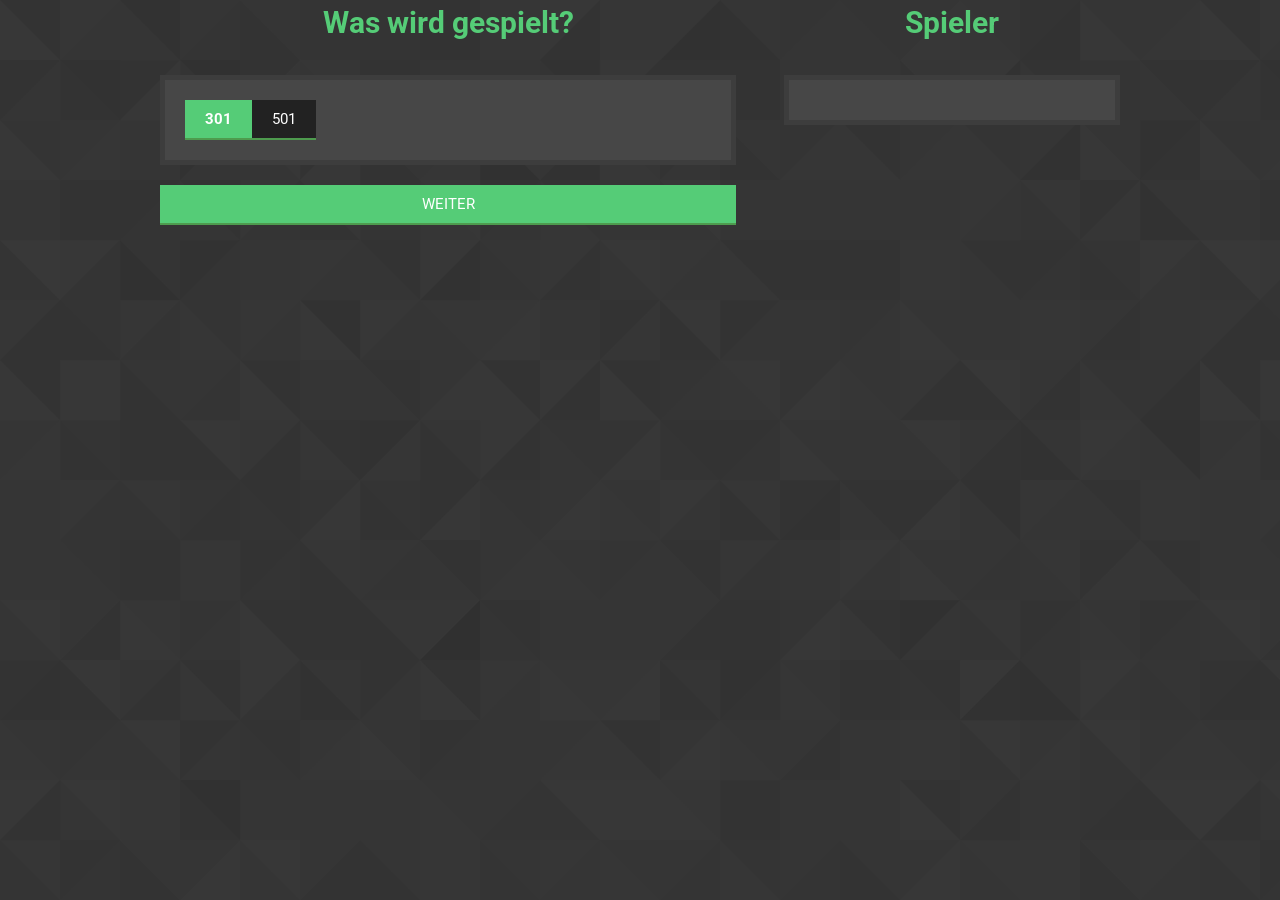
<file: dart/index.html>
<!DOCTYPE html>
<html lang="de">
<head>
    <meta charset="utf-8">
    <meta name="viewport" content="width=device-width, initial-scale=1.0">
    <title>Dart</title>
    <link href="design.css" rel="stylesheet">
    <script src="jquery-3.1.1.min.js"></script>
    <script src="dart.js"></script>
</head>
<body>
<main>
    <div class="container">
        <div class="left">
            <div class="step step_0">
                <h1>Was wird gespielt?</h1>
                <div id="goal" class="box radio_group">
                    <div>
                        <input id="easy" type="radio" name="goal" value="301" checked/>
                        <label for="easy">301</label>
                    </div>
                    <div>
                        <input id="medium" type="radio" name="goal" value="501"/>
                        <label for="medium">501</label>
                    </div>
                </div>
                <button class="typeSubmit" next="1">Weiter</button>
            </div>

            <div class="step step_1 newPlayer">
                <h1>Spieler hinzufügen</h1>
                <div class="box">
                    <form id="addPlayer">
                        <input class="typeText" type="text" placeholder="Spielername" id="newPlayer"/>
                        <input type="submit" class="addPlayer button typeSubmit" value="Add Player"/>
                    </form>
                </div>
                <button class="typeSubmit" next="2" disabled>Weiter</button>
            </div>

            <div class="step step_2 game">
            <h1>Rechner</h1>
            <div class="box">
                <div id="player_default">
                    <div class="player">
                        <div class="box">
                            <h2 class="player_name">Spieler</h2>
                            <span class="points_remaining">301</span>
                        </div>
                    </div>
                </div>
            </div>
            <div class="box">
                <form id="darts">
                    <div id="factors" class="radio_group">
                        <div>
                            <input id="single" type="radio" name="factor" value="1" checked/>
                            <label for="single">Single</label>
                        </div>
                        <div>
                            <input id="double" type="radio" name="factor" value="2"/>
                            <label for="double">Double</label>
                        </div>
                        <div>
                            <input id="triple" type="radio" name="factor" value="3"/>
                            <label for="triple">Triple</label>
                        </div>
                    </div>
                    <div id="score">
                        <input class="typeSubmit" type="submit" value="1"/>
                        <input class="typeSubmit" type="submit" value="2"/>
                        <input class="typeSubmit" type="submit" value="3"/>
                        <input class="typeSubmit" type="submit" value="4"/>
                        <input class="typeSubmit" type="submit" value="5"/>
                        <input class="typeSubmit" type="submit" value="6"/>
                        <input class="typeSubmit" type="submit" value="7"/>
                        <input class="typeSubmit" type="submit" value="8"/>
                        <input class="typeSubmit" type="submit" value="9"/>
                        <input class="typeSubmit" type="submit" value="10"/>
                        <input class="typeSubmit" type="submit" value="11"/>
                        <input class="typeSubmit" type="submit" value="12"/>
                        <input class="typeSubmit" type="submit" value="13"/>
                        <input class="typeSubmit" type="submit" value="14"/>
                        <input class="typeSubmit" type="submit" value="15"/>
                        <input class="typeSubmit" type="submit" value="16"/>
                        <input class="typeSubmit" type="submit" value="17"/>
                        <input class="typeSubmit" type="submit" value="18"/>
                        <input class="typeSubmit" type="submit" value="19"/>
                        <input class="typeSubmit" type="submit" value="20"/>
                        <input class="typeSubmit" type="submit" value="25"/>
                        <input class="typeSubmit" type="submit" value="50"/>
                    </div>
                </form>
            </div>
            <button class="" next="2">Nächster Spieler</button>
        </div>
        </div>
        <div class="right">
            <h1>Spieler</h1>
            <div class="players_list box">
                <ul>

                </ul>
            </div>
        </div>
    </div>

</main>
</body>
</html>
</file>
<file: dart/design.css>
@import url('https://fonts.googleapis.com/css?family=Roboto');

* {
    padding: 0;
    margin: 0;
    font-family: 'Roboto', sans-serif;
    line-height: 1.2;
    font-size: 15px;
    color: #fff;
}

h1,h2,h3 {
    color: #5c7;
    font-size: 22px;
}

h1 {
    line-height: 1.5;
    font-size: 30px;
    text-align: center;
    margin-bottom: 30px;
}

body {
    background: url(img/pattern.png);
    background-attachment: fixed;
}

main {
    width: 100%;
    max-width: 1000px;
    margin: 0 auto;
}

div.container {
    padding: 0 20px;
    display: grid;
    grid-template-columns: 60% 35%;
    grid-column-gap: 5%;
}

div.box {
    background: #474747;
    padding: 20px;
    border: 5px solid #3d3d3d;
    text-align: center;
    margin-bottom: 20px;
}

div.newPlayer {
    width: 100%;
    clear: both;
}

.typeSubmit,
button {
    min-width: 50px;
    background: #5c7;
    padding:10px;
    text-align: center;
    text-transform: uppercase;
    text-decoration: none;
    text-shadow: #444444 1px;
    border: 0;
    border-bottom: 2px solid #4e9b4e;
    cursor: pointer;
    outline: 0;
}
button {
    width: 100%;
}

.typeSubmit:disabled {
    filter: grayscale(1);
}
a.button:hover {
    opacity: 0.95;
}

div.player {
    width: 100%;
}

div.player.active {
    opacity: 1;
}


.playerCount_1 div.player {
    width: 100%;
}
.playerCount_2 div.player {
    width: 49%;
    margin-left: 2%;
}
.playerCount_3 div.player {
    width: 32.5%;
    margin-left: 1.25%;
}

#points div.player_1,
#points div.player_5,
#points div.player_9,
#points div.player_13 {
    margin-left: 0;
}

span.points_remaining {
    display: block;
    margin: 10px 0;
    font-size: 50px;
}

input.typeNumber,
input.typeText{
    height: 25px;
    padding: 5px;
    color: #000;
    width: 120px;
}

#factors {
    display: flex;
}

#score {
    display: grid;
    grid-template-columns: auto auto auto auto auto ;
    grid-column-gap: 20px;
    grid-row-gap: 10px;
    margin-top: 20px;
}

.radio_group {
    display: flex;
}

.radio_group > div {
    background: #222;
}

.radio_group input {
    display: none;
}

.radio_group label {
    display: block;
    padding: 10px 20px;
    border-bottom: 2px solid #4e9b4e;
    cursor: pointer;
}

.radio_group input:checked + label {
    background: #55cc77;
    color: white;
    font-weight: bold;
}

ul {
    list-style: none;
}

li {
    border-bottom: 5px solid #3d3d3d;
    padding-bottom: 10px;
    margin-bottom: 10px;
}

li:last-child {
    border-bottom: 0;
    padding-bottom: 0;
    margin-bottom: 0;
}

.players_list span {
    font-size: 20px;
}

.players_list .name:after {
    content: ' - ';
    color: #55cc77;
}

.players_list .name:after {

}
</file>
